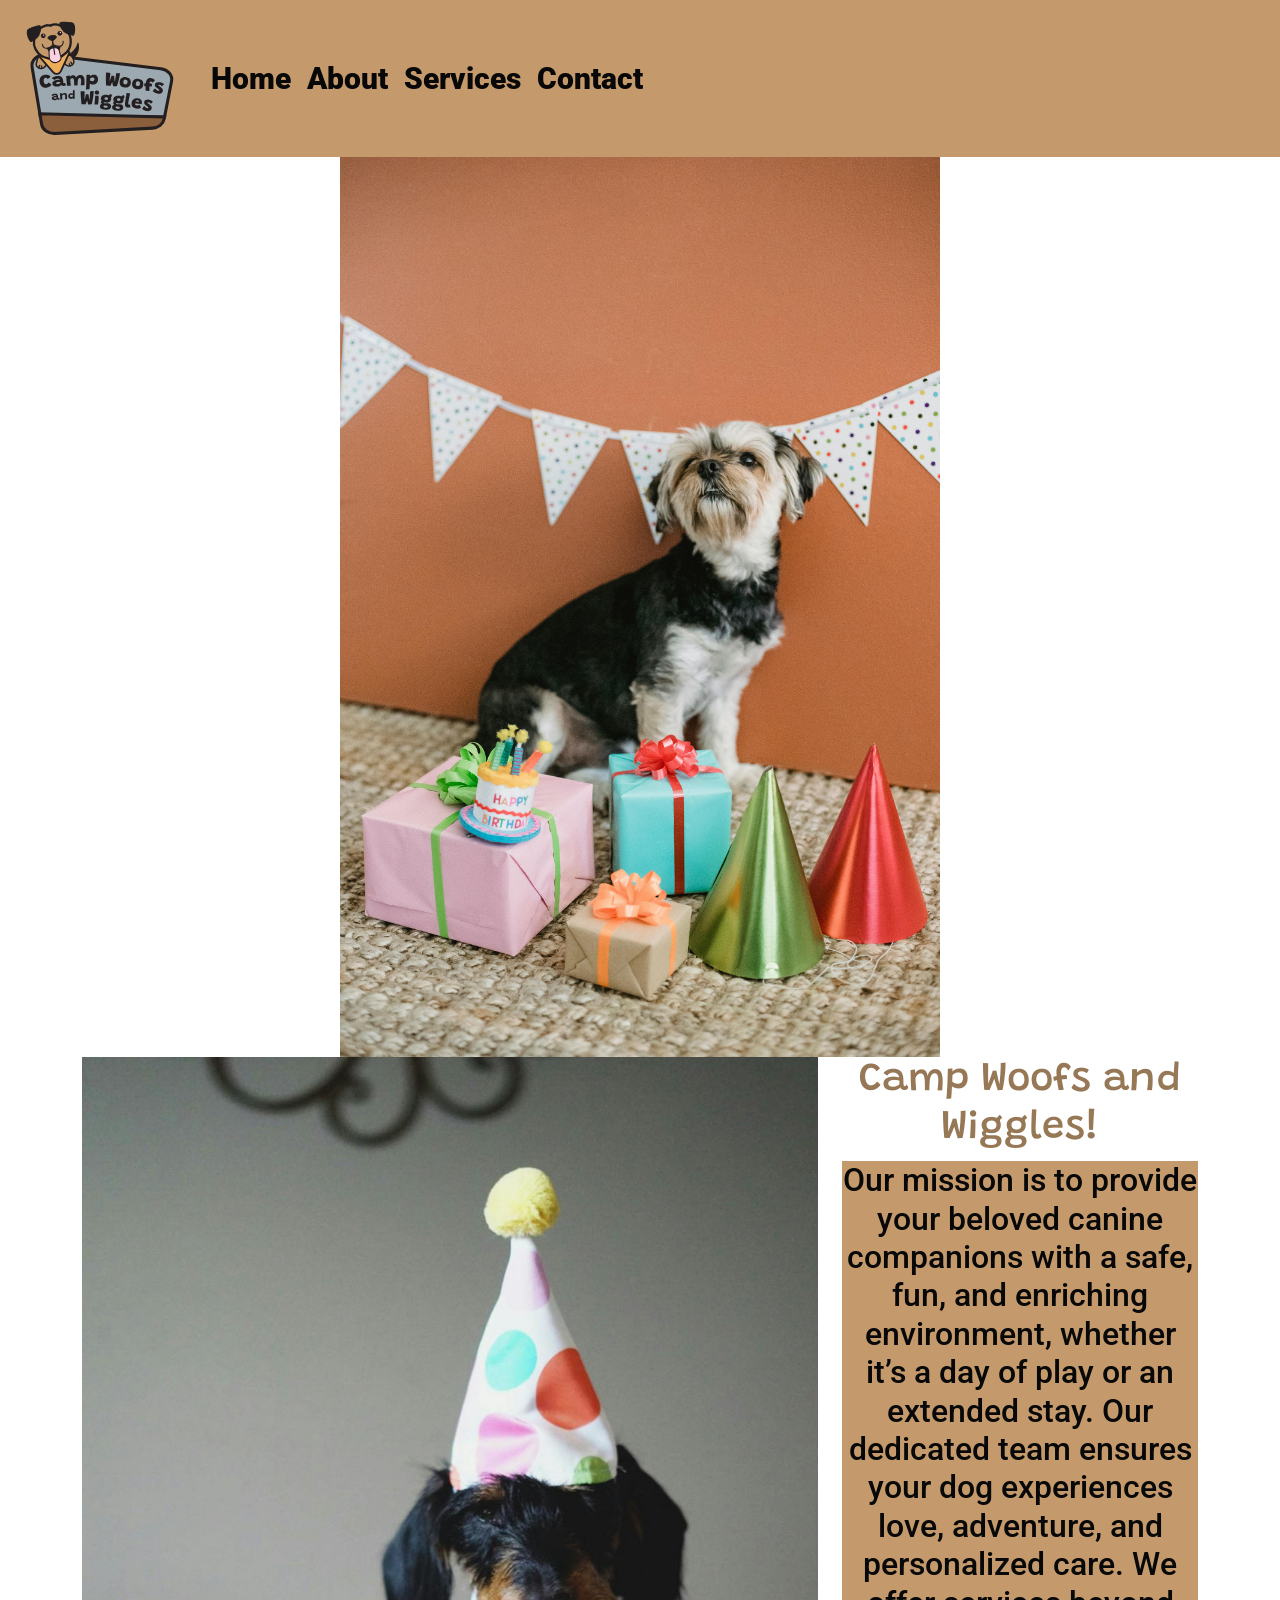
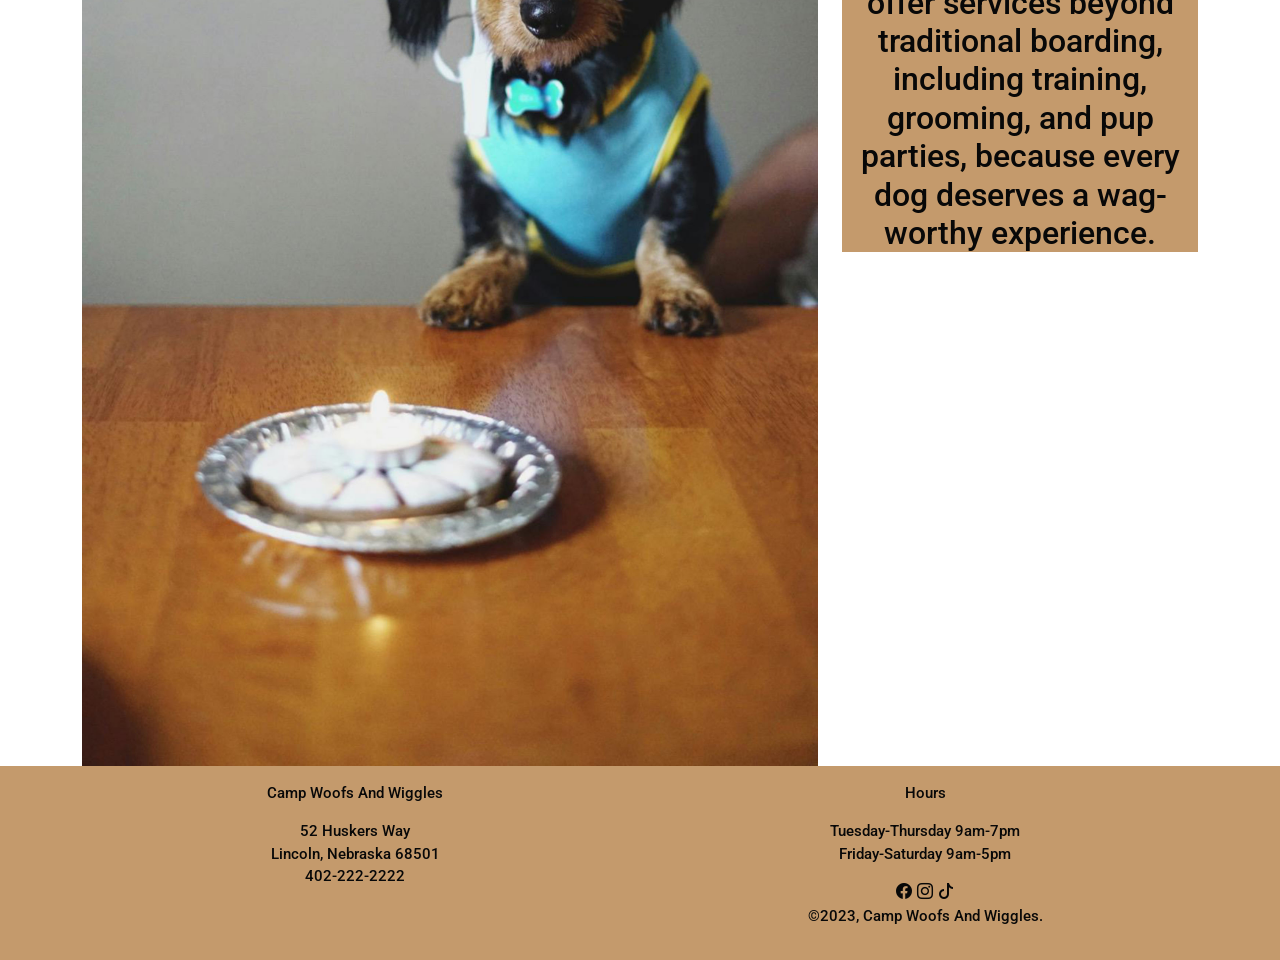
<file: index.html>
<!doctype html>
<html lang="en">
  <head>
    <meta charset="utf-8">
    <meta name="viewport" content="width=device-width, initial-scale=1">
    <title>Camp Woofs And Wiggles</title>
    <link href="https://cdn.jsdelivr.net/npm/bootstrap@5.3.8/dist/css/bootstrap.min.css" rel="stylesheet" integrity="sha384-sRIl4kxILFvY47J16cr9ZwB07vP4J8+LH7qKQnuqkuIAvNWLzeN8tE5YBujZqJLB" crossorigin="anonymous">
  <link rel="preconnect" href="https://fonts.googleapis.com">
<link rel="preconnect" href="https://fonts.gstatic.com" crossorigin>
<link href="https://fonts.googleapis.com/css2?family=Grandstander:ital,wght@0,100..900;1,100..900&family=Roboto:ital,wght@0,100..900;1,100..900&display=swap" rel="stylesheet">
<link rel="stylesheet" href="https://cdn.jsdelivr.net/npm/bootstrap-icons@1.13.1/font/bootstrap-icons.min.css">
<link rel="stylesheet" href="css/style.css">
</head>
  <body>
    <nav class="navbar navbar-expand-lg bg-custom">
  <div class="container-fluid">
    <a class="navbar-brand" href="index.html"><img src="images/GRA 310 Woofs and Wiggles Logo_Color.svg" alt="Woofs And Wiggles"class="logo"></a>
    <button class="navbar-toggler" type="button" data-bs-toggle="collapse" data-bs-target="#navbarNavDropdown" aria-controls="navbarNavDropdown" aria-expanded="false" aria-label="Toggle navigation">
      <span class="navbar-toggler-icon"></span>
    </button>
    <div class="collapse navbar-collapse" id="navbarNavDropdown">
      <ul class="navbar-nav">
        <li class="nav-item">
          <a class="nav-link" href="index.html">Home</a>
        </li>
        <li class="nav-item">
          <a class="nav-link" href="about.html">About</a>
        </li>
        <li class="nav-item">
          <a class="nav-link" href="exhibits.html">Services</a>
        </li>
        <li class="nav-item">
          <a class="nav-link" href="contact.html">Contact</a>
        </li>
      </ul>
    </div>
  </div>
</nav>

<div class="container text-center">
 
<div id="carouselExample" class="carousel slide" data-bs-ride="carousel" data-bs-interval="2000">
  <div class="carousel-inner text-center">
    <div class="carousel-item active">
      <img src="images/dog-with-presents.jpg.jpg" class="d-block mx-auto" alt="dog with presents" style="width:600px; height:auto;">
    </div>
    <div class="carousel-item">
      <img src="images/dog-holding-frisbie.jpg.jpg" class="d-block mx-auto" alt="dog holding frisbie" style="width:600px; height:auto;">
    </div>
    <div class="carousel-item">
      <img src="images/dog-running-for-ball.jpg.jpg" class="d-block mx-auto" alt="dog running for ball" style="width:600px; height:auto;">
    </div>
  </div>
</div>


  <!-- Columns are always 50% wide, on mobile and desktop -->
  <div class="row">
    <div class="col-md-8"><img src="images/birthday-party-dog.jpg.jpg" alt="birthday party dog" class="img-fluid"></div>
    <div class="col-md-4"><h1>Camp Woofs and Wiggles!</h1> <h2>Our mission is to provide your beloved canine companions with a safe, fun, and enriching environment, whether it’s a day of play or an extended stay. Our dedicated team ensures your dog experiences love, adventure, and personalized care. We offer services beyond traditional boarding, including training, grooming, and pup parties, because every dog deserves a wag-worthy experience.</h2> </div>
  </div>
</div>


      <footer class="footer mt-auto py-3">
       <div class="container text-center">
          <div class="row">
            <div class="col-lg-6">
              <p>Camp Woofs And Wiggles</p>
             <p>52 Huskers Way <br>Lincoln, Nebraska 68501 <br>402-222-2222</p>
            </div>
            <div class="col-lg-6">
             <p>Hours</p>
              <p>Tuesday-Thursday 9am-7pm <br>Friday-Saturday 9am-5pm</p>
             <a href="@woofsandwigglesne"><i class="bi bi-facebook"></i></a>
             <a href="@woofsandwigglesne"><i class="bi bi-instagram"></i></a>
              <a href="@woofsandwigglesne"><i class="bi bi-tiktok"></i></a>
             <p>&copy;2023, Camp Woofs And Wiggles.</p>
        </div>
  </footer>
    
<script src="https://cdn.jsdelivr.net/npm/bootstrap@5.3.8/dist/js/bootstrap.bundle.min.js" integrity="sha384-FKyoEForCGlyvwx9Hj09JcYn3nv7wiPVlz7YYwJrWVcXK/BmnVDxM+D2scQbITxI" crossorigin="anonymous"></script>
  </body>
</html>
</file>
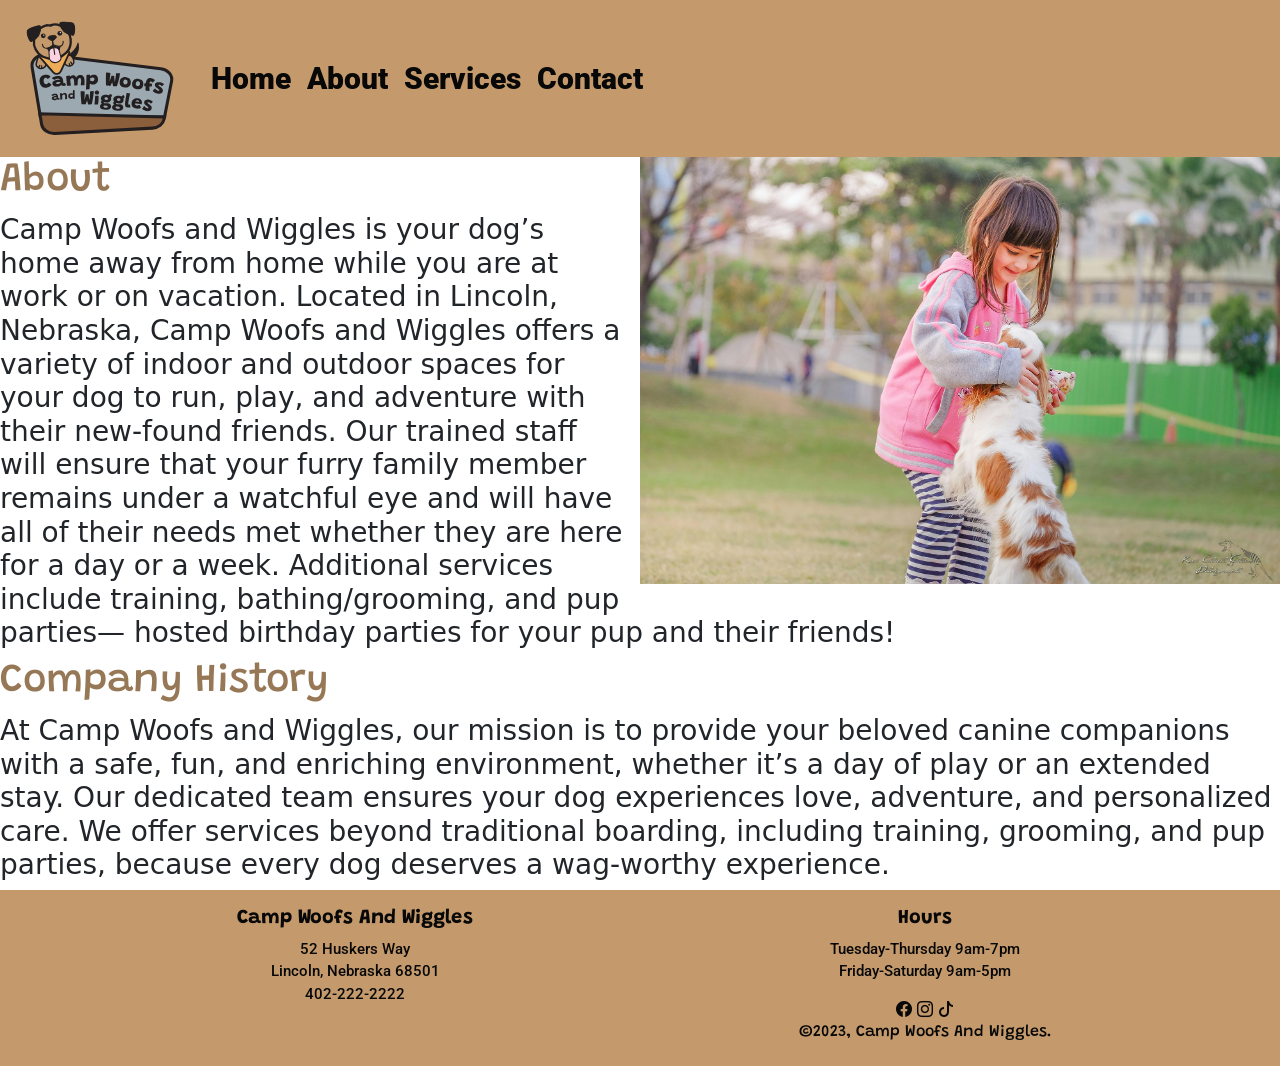
<file: about.html>
<!doctype html>
<html lang="en">
  <head>
    <meta charset="utf-8">
    <meta name="viewport" content="width=device-width, initial-scale=1">
    <title>Camp Woofs And Wiggles</title>
    <link href="https://cdn.jsdelivr.net/npm/bootstrap@5.3.8/dist/css/bootstrap.min.css" rel="stylesheet" integrity="sha384-sRIl4kxILFvY47J16cr9ZwB07vP4J8+LH7qKQnuqkuIAvNWLzeN8tE5YBujZqJLB" crossorigin="anonymous">
  <link rel="preconnect" href="https://fonts.googleapis.com">
<link rel="preconnect" href="https://fonts.gstatic.com" crossorigin>
<link href="https://fonts.googleapis.com/css2?family=Grandstander:ital,wght@0,100..900;1,100..900&family=Roboto:ital,wght@0,100..900;1,100..900&display=swap" rel="stylesheet">
<link rel="stylesheet" href="https://cdn.jsdelivr.net/npm/bootstrap-icons@1.13.1/font/bootstrap-icons.min.css">
<link rel="stylesheet" href="css/style.css">
</head>
  <body>
    <nav class="navbar navbar-expand-lg bg-custom">
  <div class="container-fluid">
    <a class="navbar-brand" href="index.html"><img src="images/GRA 310 Woofs and Wiggles Logo_Color.svg" alt="Woofs And Wiggles"class="logo"></a>
    <button class="navbar-toggler" type="button" data-bs-toggle="collapse" data-bs-target="#navbarNavDropdown" aria-controls="navbarNavDropdown" aria-expanded="false" aria-label="Toggle navigation">
      <span class="navbar-toggler-icon"></span>
    </button>
    <div class="collapse navbar-collapse" id="navbarNavDropdown">
      <ul class="navbar-nav">
        <li class="nav-item">
          <a class="nav-link" href="index.html">Home</a>
        </li>
        <li class="nav-item">
          <a class="nav-link" href="about.html">About</a>
        </li>
        <li class="nav-item">
          <a class="nav-link" href="exhibits.html">Services</a>
        </li>
        <li class="nav-item">
          <a class="nav-link" href="contact.html">Contact</a>
        </li>
      </ul>
    </div>
  </div>
</nav>

<div class="clearfix">
  <img src="images/kid-petting-dog.jpg.jpg" class="col-md-6 float-md-end mb-3 ms-md-3" alt="kid petting dog">

  <h1>
    About
  </h1>

  <h3>
    Camp Woofs and Wiggles is your dog’s home away from home while you are at work or on vacation. Located in Lincoln, Nebraska, Camp Woofs and Wiggles offers a variety of indoor and outdoor spaces for your dog to run, play, and adventure with their new-found friends. Our trained staff will ensure that your furry family member remains under a watchful eye and will have all of their needs met whether they are here for a day or a week. Additional services include training, bathing/grooming, and pup parties— hosted birthday parties for your pup and  their friends!
  </h3>

  <h1>
    Company History
  </h1>

  <h3>
    At Camp Woofs and Wiggles, our mission is to provide your beloved canine companions with a safe, fun, and enriching environment, whether it’s a day of play or an extended stay. Our dedicated team ensures your dog experiences love, adventure, and personalized care. We offer services beyond traditional boarding, including training, grooming, and pup parties, because every dog deserves a wag-worthy experience.
  </h3>

</div>

      <footer class="footer mt-auto py-3">
       <div class="container text-center">
          <div class="row">
            <div class="col-lg-6">
              <h5>Camp Woofs And Wiggles</h5>
             <p>52 Huskers Way <br>Lincoln, Nebraska 68501 <br>402-222-2222</p>
            </div>
            <div class="col-lg-6">
             <h5>Hours</h5>
              <p>Tuesday-Thursday 9am-7pm <br>Friday-Saturday 9am-5pm</p>
             <a href="@woofsandwigglesne"><i class="bi bi-facebook"></i></a>
             <a href="@woofsandwigglesne"><i class="bi bi-instagram"></i></a>
              <a href="@woofsandwigglesne"><i class="bi bi-tiktok"></i></a>
             <h6>&copy;2023, Camp Woofs And Wiggles.</h6>
        </div>
  </footer>
    
<script src="https://cdn.jsdelivr.net/npm/bootstrap@5.3.8/dist/js/bootstrap.bundle.min.js" integrity="sha384-FKyoEForCGlyvwx9Hj09JcYn3nv7wiPVlz7YYwJrWVcXK/BmnVDxM+D2scQbITxI" crossorigin="anonymous"></script>
  </body>
</html>
</file>
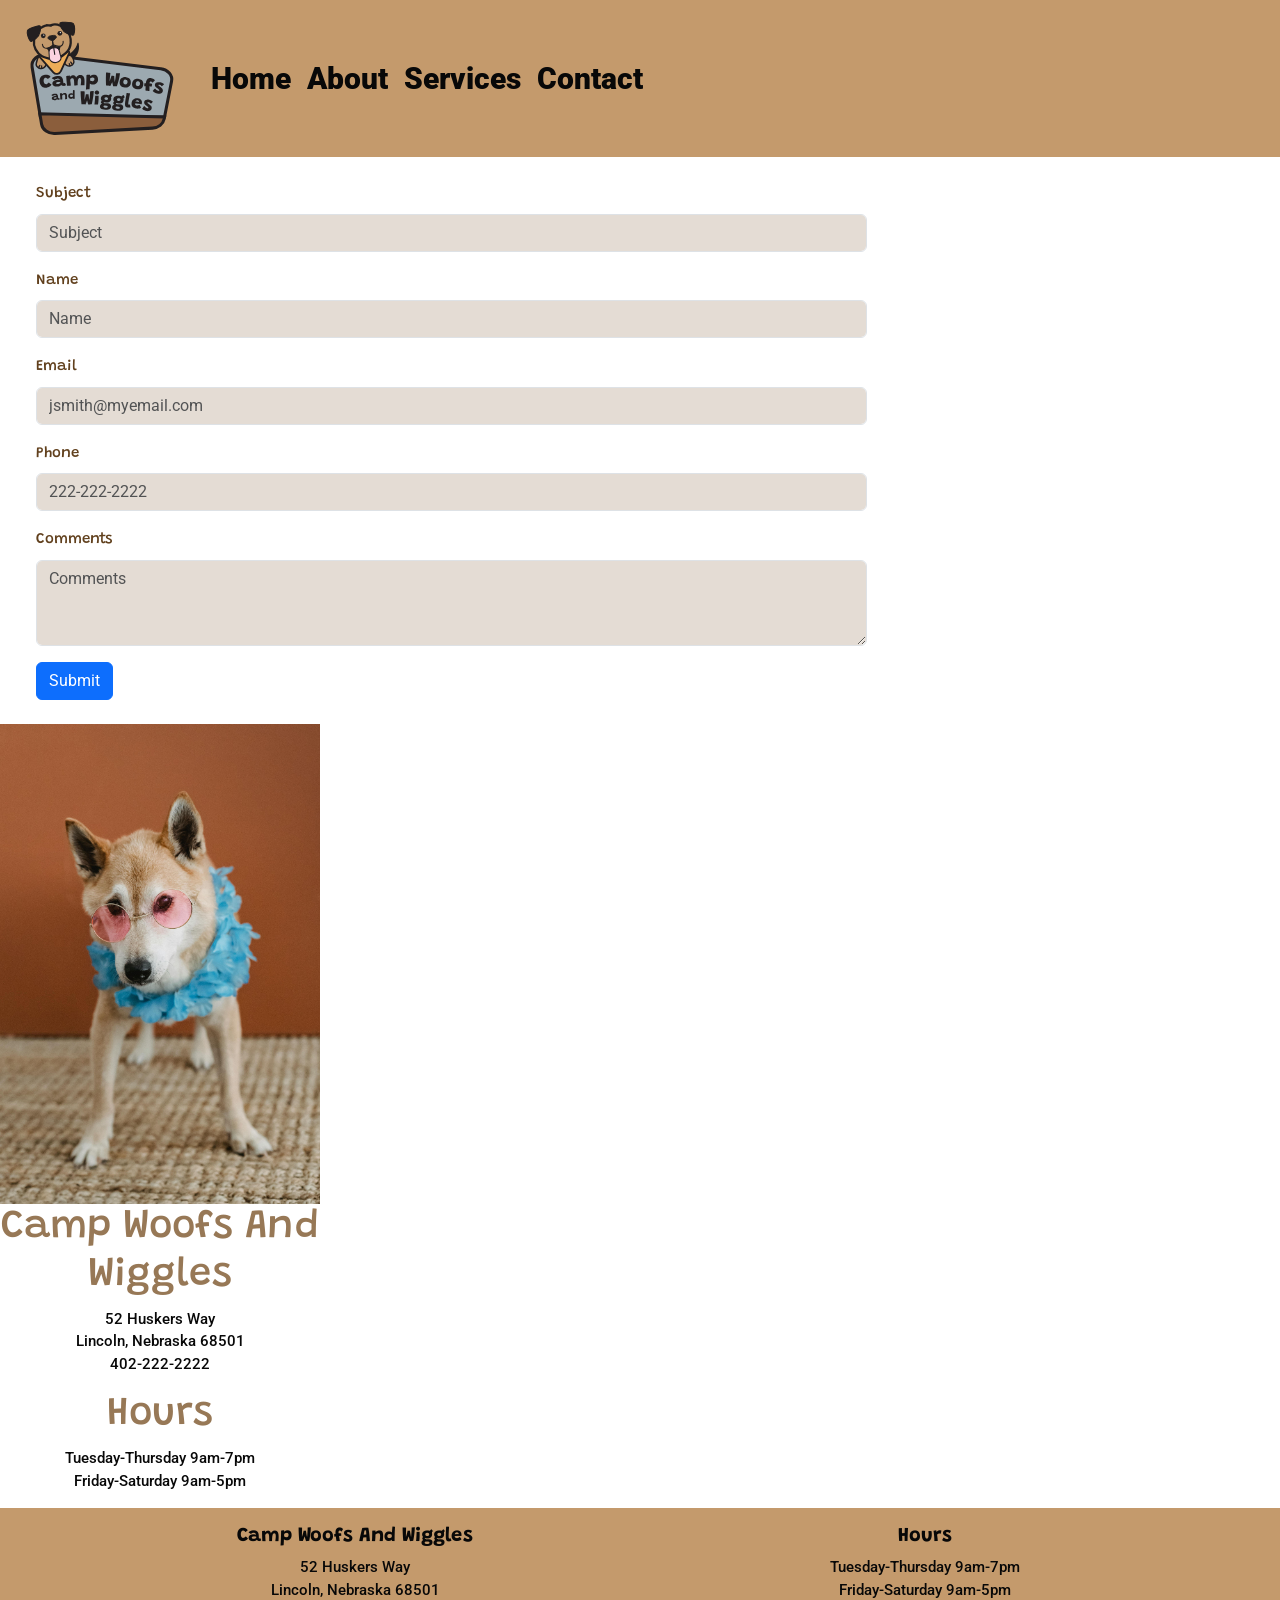
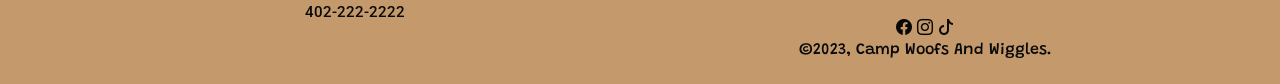
<file: contact.html>
<!doctype html>
<html lang="en">
  <head>
    <meta charset="utf-8">
    <meta name="viewport" content="width=device-width, initial-scale=1">
    <title>Camp Woofs And Wiggles</title>
    <link href="https://cdn.jsdelivr.net/npm/bootstrap@5.3.8/dist/css/bootstrap.min.css" rel="stylesheet" integrity="sha384-sRIl4kxILFvY47J16cr9ZwB07vP4J8+LH7qKQnuqkuIAvNWLzeN8tE5YBujZqJLB" crossorigin="anonymous">
  <link rel="preconnect" href="https://fonts.googleapis.com">
<link rel="preconnect" href="https://fonts.gstatic.com" crossorigin>
<link href="https://fonts.googleapis.com/css2?family=Grandstander:ital,wght@0,100..900;1,100..900&family=Roboto:ital,wght@0,100..900;1,100..900&display=swap" rel="stylesheet">
<link rel="stylesheet" href="https://cdn.jsdelivr.net/npm/bootstrap-icons@1.13.1/font/bootstrap-icons.min.css">
<link rel="stylesheet" href="css/style.css">
</head>
  <body>
    <nav class="navbar navbar-expand-lg bg-custom">
  <div class="container-fluid">
    <a class="navbar-brand" href="index.html"><img src="images/GRA 310 Woofs and Wiggles Logo_Color.svg" alt="Woofs And Wiggles"class="logo"></a>
    <button class="navbar-toggler" type="button" data-bs-toggle="collapse" data-bs-target="#navbarNavDropdown" aria-controls="navbarNavDropdown" aria-expanded="false" aria-label="Toggle navigation">
      <span class="navbar-toggler-icon"></span>
    </button>
    <div class="collapse navbar-collapse" id="navbarNavDropdown">
      <ul class="navbar-nav">
        <li class="nav-item">
          <a class="nav-link" href="index.html">Home</a>
        </li>
        <li class="nav-item">
          <a class="nav-link" href="about.html">About</a>
        </li>
        <li class="nav-item">
          <a class="nav-link" href="exhibits.html">Services</a>
        </li>
        <li class="nav-item">
          <a class="nav-link" href="contact.html">Contact</a>
          </li>
        </ul>
      </div>
    </div>
  </nav>

  <div class="container m-4 contactstyle">
  <div class="row">
    <div class="col-lg-9">
      <form>
        
        <div class="mb-3">
          <label for="subjectInput" class="form-label">Subject</label>
          <input type="text" class="form-control" id="subjectInput" placeholder="Subject">
        </div>

        <div class="mb-3">
          <label for="nameInput" class="form-label">Name</label>
          <input type="text" class="form-control" id="nameInput" placeholder="Name">
        </div>

        <div class="mb-3">
          <label for="emailInput" class="form-label">Email</label>
          <input type="email" class="form-control" id="emailInput" placeholder="jsmith@myemail.com">
        </div>

        <div class="mb-3">
          <label for="phoneInput" class="form-label">Phone</label>
          <input type="tel" class="form-control" id="phoneInput" placeholder="222-222-2222">
        </div>

        <div class="mb-3">
          <label for="commentsTextarea" class="form-label">Comments</label>
          <textarea class="form-control" id="commentsTextarea" rows="3" placeholder="Comments"></textarea>
        </div>

        <button type="submit" class="btn btn-primary">Submit</button>
      
      </form>
    </div>
  </div>
</div>


  <div class="col-lg-3 text-center">
              <img src="images/dog-with-glasses.jpg.jpg" alt="dog with glasses" class="img-fluid">
              <h1>Camp Woofs And Wiggles</h1>
              <p>52 Huskers Way <br>Lincoln, Nebraska 68501 <br>402-222-2222</p>
              <h1>Hours</h1>
              <p>Tuesday-Thursday 9am-7pm <br>Friday-Saturday 9am-5pm</p>
  </div>

</div>

      <footer class="footer mt-auto py-3">
       <div class="container text-center">
          <div class="row">
            <div class="col-lg-6">
              <h5>Camp Woofs And Wiggles</h5>
             <p>52 Huskers Way <br>Lincoln, Nebraska 68501 <br>402-222-2222</p>
            </div>
            <div class="col-lg-6">
             <h5>Hours</h5>
              <p>Tuesday-Thursday 9am-7pm <br>Friday-Saturday 9am-5pm</p>
             <a href="@woofsandwigglesne"><i class="bi bi-facebook"></i></a>
             <a href="@woofsandwigglesne"><i class="bi bi-instagram"></i></a>
              <a href="@woofsandwigglesne"><i class="bi bi-tiktok"></i></a>
             <h6>&copy;2023, Camp Woofs And Wiggles.</h6>
        </div>
  </footer>
    
<script src="https://cdn.jsdelivr.net/npm/bootstrap@5.3.8/dist/js/bootstrap.bundle.min.js" integrity="sha384-FKyoEForCGlyvwx9Hj09JcYn3nv7wiPVlz7YYwJrWVcXK/BmnVDxM+D2scQbITxI" crossorigin="anonymous"></script>
  </body>
</html>
</file>
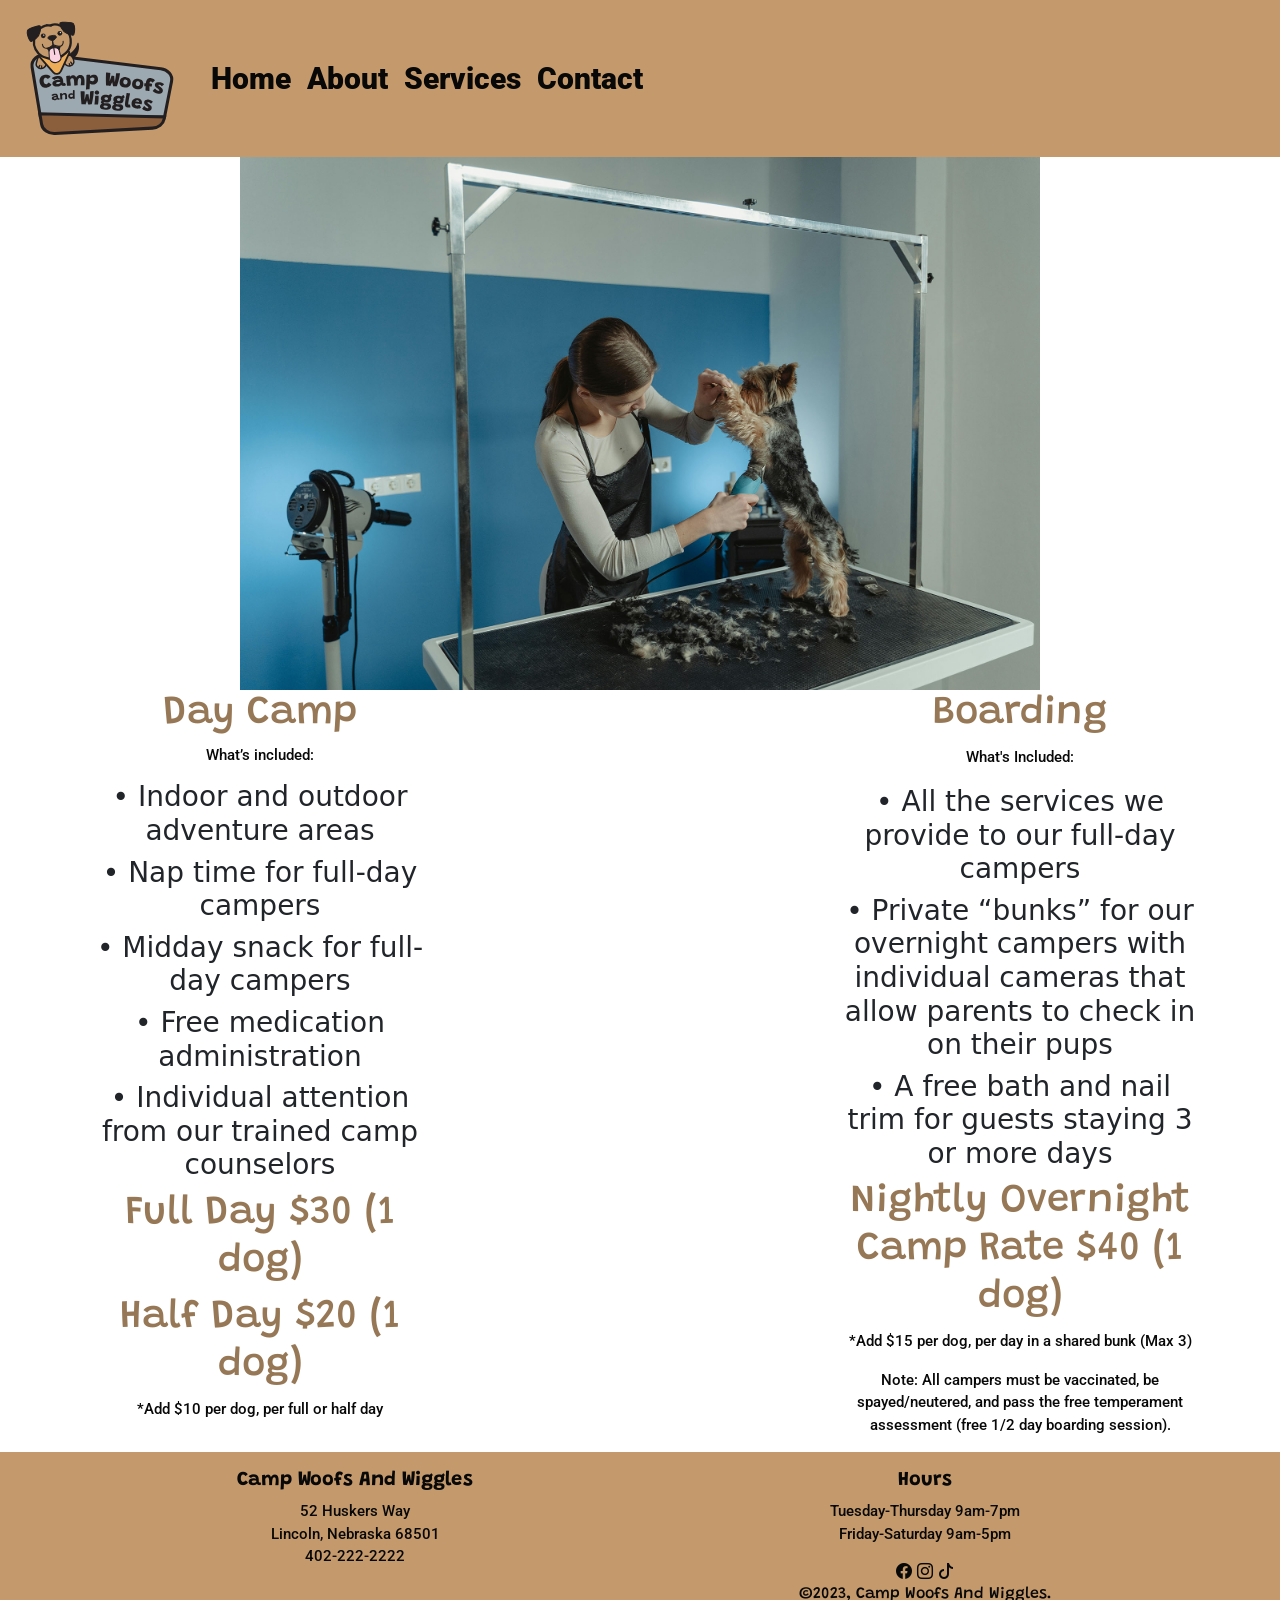
<file: exhibits.html>
<!doctype html>
<html lang="en">
  <head>
    <meta charset="utf-8">
    <meta name="viewport" content="width=device-width, initial-scale=1">
    <title>Camp Woofs And Wiggles</title>
    <link href="https://cdn.jsdelivr.net/npm/bootstrap@5.3.8/dist/css/bootstrap.min.css" rel="stylesheet" integrity="sha384-sRIl4kxILFvY47J16cr9ZwB07vP4J8+LH7qKQnuqkuIAvNWLzeN8tE5YBujZqJLB" crossorigin="anonymous">
  <link rel="preconnect" href="https://fonts.googleapis.com">
<link rel="preconnect" href="https://fonts.gstatic.com" crossorigin>
<link href="https://fonts.googleapis.com/css2?family=Grandstander:ital,wght@0,100..900;1,100..900&family=Roboto:ital,wght@0,100..900;1,100..900&display=swap" rel="stylesheet">
<link rel="stylesheet" href="https://cdn.jsdelivr.net/npm/bootstrap-icons@1.13.1/font/bootstrap-icons.min.css">
<link rel="stylesheet" href="css/style.css">
</head>
  <body>
    <nav class="navbar navbar-expand-lg bg-custom">
  <div class="container-fluid">
    <a class="navbar-brand" href="index.html"><img src="images/GRA 310 Woofs and Wiggles Logo_Color.svg" alt="Woofs And Wiggles"class="logo"></a>
    <button class="navbar-toggler" type="button" data-bs-toggle="collapse" data-bs-target="#navbarNavDropdown" aria-controls="navbarNavDropdown" aria-expanded="false" aria-label="Toggle navigation">
      <span class="navbar-toggler-icon"></span>
    </button>
    <div class="collapse navbar-collapse" id="navbarNavDropdown">
      <ul class="navbar-nav">
        <li class="nav-item">
          <a class="nav-link" href="index.html">Home</a>
        </li>
        <li class="nav-item">
          <a class="nav-link" href="about.html">About</a>
        </li>
        <li class="nav-item">
          <a class="nav-link" href="exhibits.html">Services</a>
        </li>
        <li class="nav-item">
          <a class="nav-link" href="contact.html">Contact</a>
        </li>
      </ul>
    </div>
  </div>
</nav>

<div style="text-align:center;">
  <img src="images/cutting-dog-hair.jpg.jpg" class="img-fluid" alt="cutting dog hair" style="width:800px; height:auto; display:inline-block;">
</div>

<div class="container text-center">
  <div class="row align-items-start">
    <div class="col">
      <h1>
      Day Camp
      <h1>

        <p>
          What’s included: 
        </p>

        <h3>
          • Indoor and outdoor adventure areas
        </h3>

        <h3>
          • Nap time for full-day campers
        </h3>

        <h3>
          • Midday snack for full-day campers
        </h3>

        <h3>
          • Free medication administration
        </h3>

        <h3>
          • Individual attention from our trained camp counselors
        </h3>

        <h1>
          Full Day $30 (1 dog)
        </h1>

        <h1>
          Half Day $20 (1 dog)
        </h1>

        <p>
          *Add $10 per dog, per full or half day
        </p>
    </div>
    <div class="col">
      
    </div>
    <div class="col">
      <h1>
        Boarding
      </h1>

      <p>
        What's Included:
      </p>

      <h3>
        • All the services we provide to our full-day campers
      </h3>

      <h3>
        • Private “bunks” for our overnight campers with individual cameras that allow parents to check in on their pups
      </h3>

      <h3>
        • A free bath and nail trim for guests staying 3 or more days 
      </h3>

      <h1>
        Nightly Overnight Camp Rate $40 (1 dog)
      </h1>

      <p>
        *Add $15 per dog, per day in a shared bunk (Max 3) 
      </p>

      <p>
        Note: All campers must be vaccinated, be spayed/neutered, and pass  the free temperament assessment (free 1/2 day boarding session). 
      </p>
    </div>
  </div>
</div>

      <footer class="footer mt-auto py-3">
       <div class="container text-center">
          <div class="row">
            <div class="col-lg-6">
              <h5>Camp Woofs And Wiggles</h5>
             <p>52 Huskers Way <br>Lincoln, Nebraska 68501 <br>402-222-2222</p>
            </div>
            <div class="col-lg-6">
             <h5>Hours</h5>
              <p>Tuesday-Thursday 9am-7pm <br>Friday-Saturday 9am-5pm</p>
             <a href="@woofsandwigglesne"><i class="bi bi-facebook"></i></a>
             <a href="@woofsandwigglesne"><i class="bi bi-instagram"></i></a>
              <a href="@woofsandwigglesne"><i class="bi bi-tiktok"></i></a>
             <h6>&copy;2023, Camp Woofs And Wiggles.</h6>
        </div>
  </footer>
    
<script src="https://cdn.jsdelivr.net/npm/bootstrap@5.3.8/dist/js/bootstrap.bundle.min.js" integrity="sha384-FKyoEForCGlyvwx9Hj09JcYn3nv7wiPVlz7YYwJrWVcXK/BmnVDxM+D2scQbITxI" crossorigin="anonymous"></script>
  </body>
</html>
</file>
<file: css/style.css>
.nav-link:link{
   font-family: "Roboto", sans-serif;
   color: #080808;
   font-size: 30px;
   font-weight: 900;
}

.nav-link:visited{
    color: #f8bc6e;
}

.nav-link:hover {
    color: #FFDE59;
}

.logo {
    width: 175px;
}

.bg-custom {
    background-color: #C49A6C;
}

.footer {
    background-color:#C49A6C;
    font-family: "Grandstander", cursive;
    
}

h5 {
    font-weight: 700;
    color: #080808
}
h6 {
    color: #080808;
}

p {
    color: #080808;
}

.bi {
    color:#080808;
}

h1 {
    font-family: "Grandstander", cursive;
    color: #977856
}
p {
     font-family: "Roboto", sans-serif;
   color: #080808;
   font-size: 15px;
   font-weight: 500;
}

h2 {
    background-color: #C49A6C;
   font-family: "Roboto", sans-serif;
    color:#080808
}

.contactstyle {
    font-family: "Roboto", sans-serif;
   color: #080808;
   font-size: 15px;
   font-weight: 500;
}

.form-label {
    font-family: "Grandstander", cursive;
    color: #61401d
}

.form-control {
    background-color: #97785641;
}
</file>
